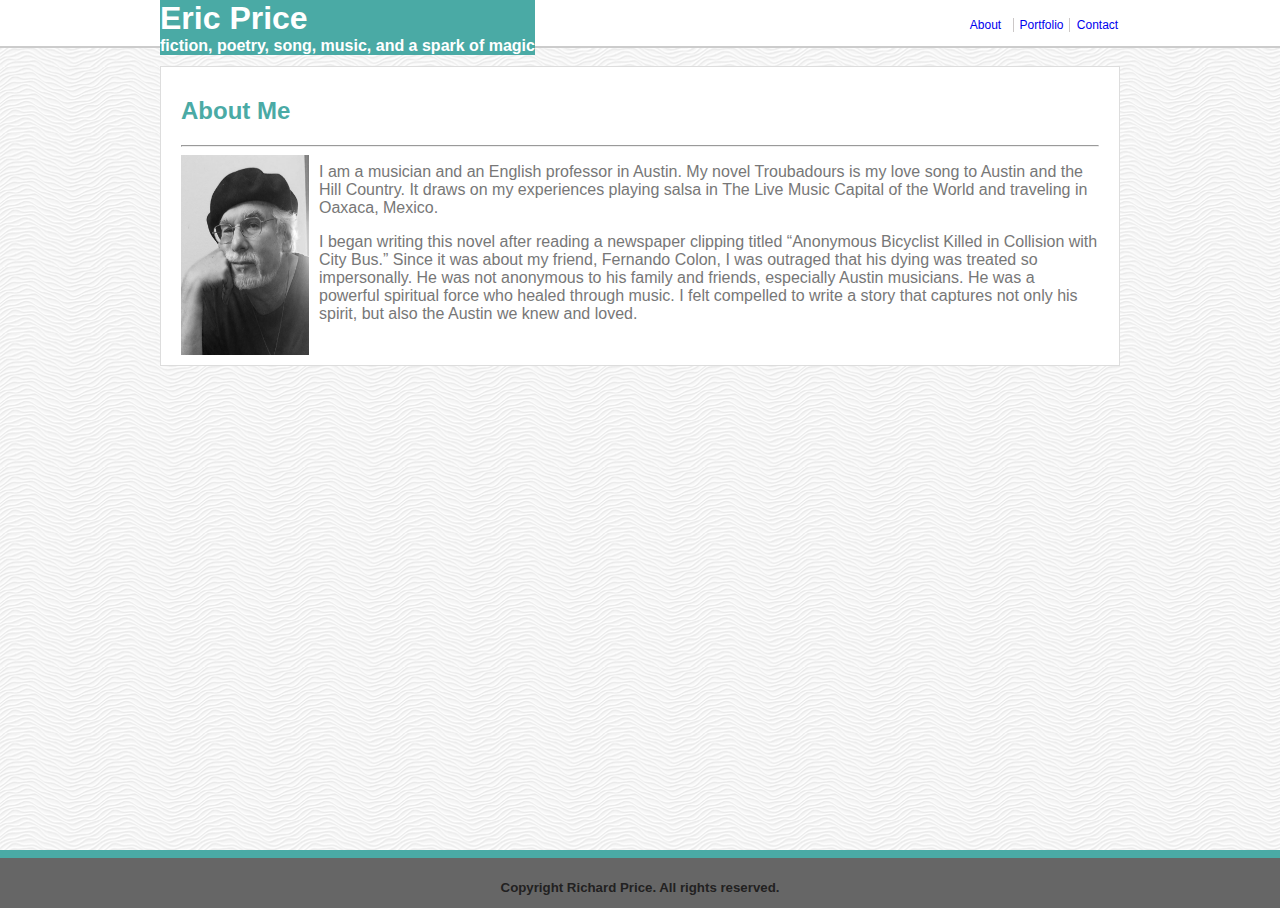
<file: index.html>
<!DOCTYPE html>
<html lang="en">
<head>
    <meta charset="UTF-8">
    <meta name="viewport" content="width=device-width, initial-scale=1.0">
    <meta http-equiv="X-UA-Compatible" content="ie=edge">
    <title>Richard Lee Price</title>
    <link rel="stylesheet" href="assets/css/style.css">
    

</head>
<body>
    <!-- class= content and content-inside are used to push the footer to the bottom of the page -->
     <div class="content">
         <div class="content-inside">
            <nav>
                <div>
                    <a href="index.html">
                        <div id="wrapper">
                            <h1>Eric Price</h1>
                            <h4>fiction, poetry, song, music, and a spark of magic</h4>
                        </div>
                    </a>
                    
                    <a href="contact.html"><h3 id="noBorder">Contact</h3></a>
                    <a href="portfolio.html"><h3>Portfolio</h3></a>
                    <a href="index.html"><h3>About</h3></a>
                    
                    
                </div>
            </nav>
            <br>
            <div id="container">
                <section>
                    <h2>About Me</h2>
                    <hr>
                    <img id="dexPic" src="assets/images/Richard.jpg">
                    <p>I am a musician and an English professor in Austin. My novel Troubadours is my love song to Austin and the Hill Country. It draws on my experiences playing salsa in The Live Music Capital of the World and traveling in Oaxaca, Mexico.
                    </p>
                    <p>
                    I began writing this novel after reading a newspaper clipping titled “Anonymous Bicyclist Killed in Collision with City Bus.” Since it was about my friend, Fernando Colon, I was outraged that his dying was treated so impersonally. He was not anonymous to his family and friends, especially Austin musicians. He was a powerful spiritual force who healed through music. I felt compelled to write a story that captures not only his spirit, but also the Austin we knew and loved.
                    </p>

                </section>
            </div>
         </div> 
    </div>
    <footer>
        <h5>Copyright Richard Price. All rights reserved. </h5>
    </footer>
</body>
</html>
</file>
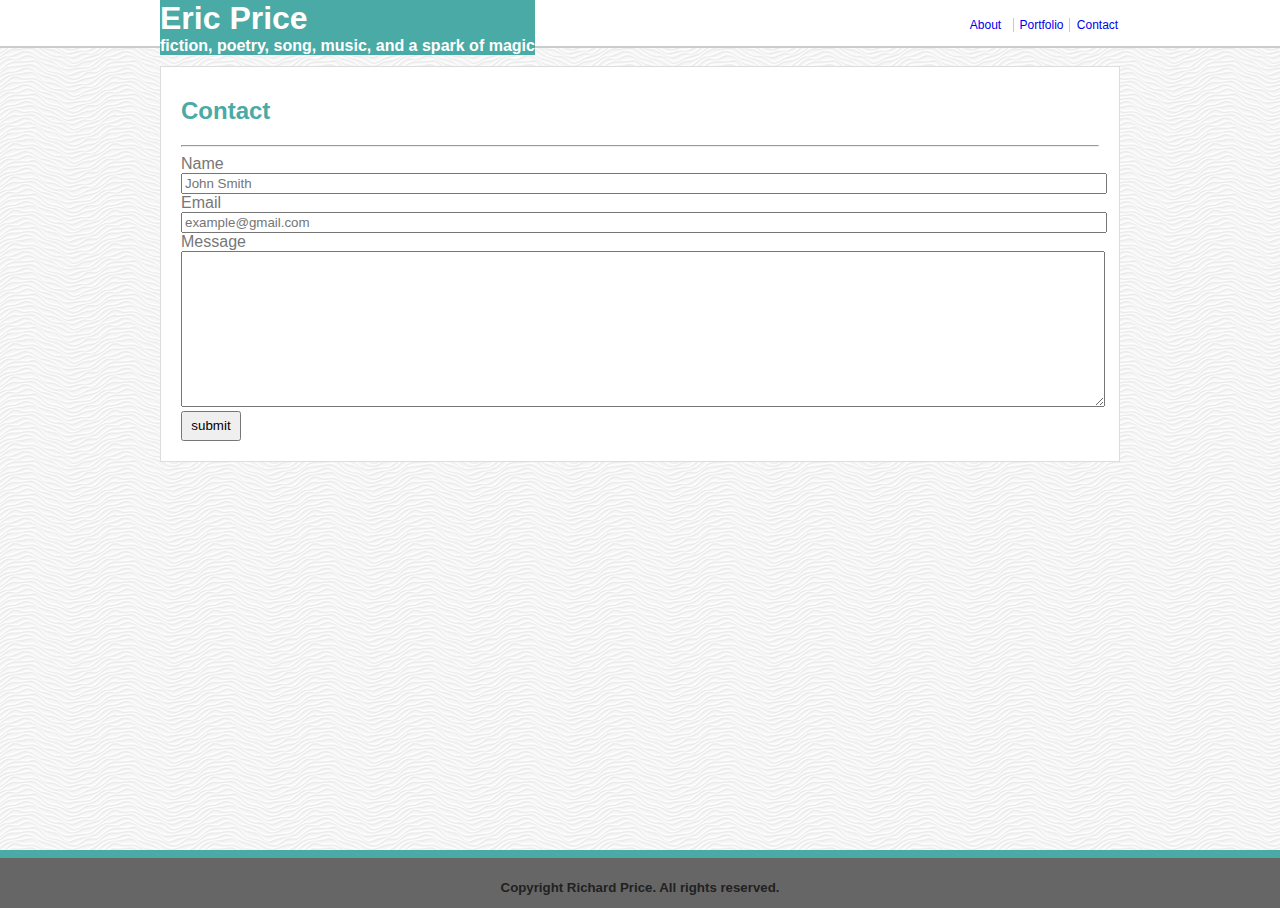
<file: contact.html>
<!DOCTYPE html>
<html lang="en">
<head>
    <meta charset="UTF-8">
    <meta name="viewport" content="width=device-width, initial-scale=1.0">
    <meta http-equiv="X-UA-Compatible" content="ie=edge">
    <title>Contact</title>
   
    <link rel="stylesheet" href="assets/css/style.css">
</head>
<body>
    <!-- class= content and content-inside are used to push the footer to the bottom of the page -->
    <div class="content">
            <div class="content-inside">
               <nav>
                   <div>
                    <a href="index.html">
                        <div id="wrapper">
                            <h1>Eric Price</h1>
                            <h4>fiction, poetry, song, music, and a spark of magic</h4>
                        </div>
                    </a>
                        <a href="contact.html"><h3 id="noBorder">Contact</h3></a>
                        <a href="portfolio.html"><h3>Portfolio</h3></a>
                        <a href="index.html"><h3>About</h3></a>
                    </div>
               </nav>
               <br>
               <div id="container">
                   <section>
                       <h2>Contact</h2>
                       <hr>
                       <label for="name">Name</label>
                       <br>
                       <input type="text" placeholder="John Smith">
                        <br>
                       <label for="email">Email</label>
                       <br>
                       <input type="email" placeholder="example@gmail.com">
                       <br>
                       <label for="message">Message</label>
                       <br>
                       <textarea name="message" rows="10" cols="30"></textarea>
                       <br>
                       <button>submit</button>
                   </section>
               </div>
            </div> 
       </div>
       <footer>
           <h5>Copyright Richard Price. All rights reserved. </h5>
       </footer>
   </body>
</html>
</file>
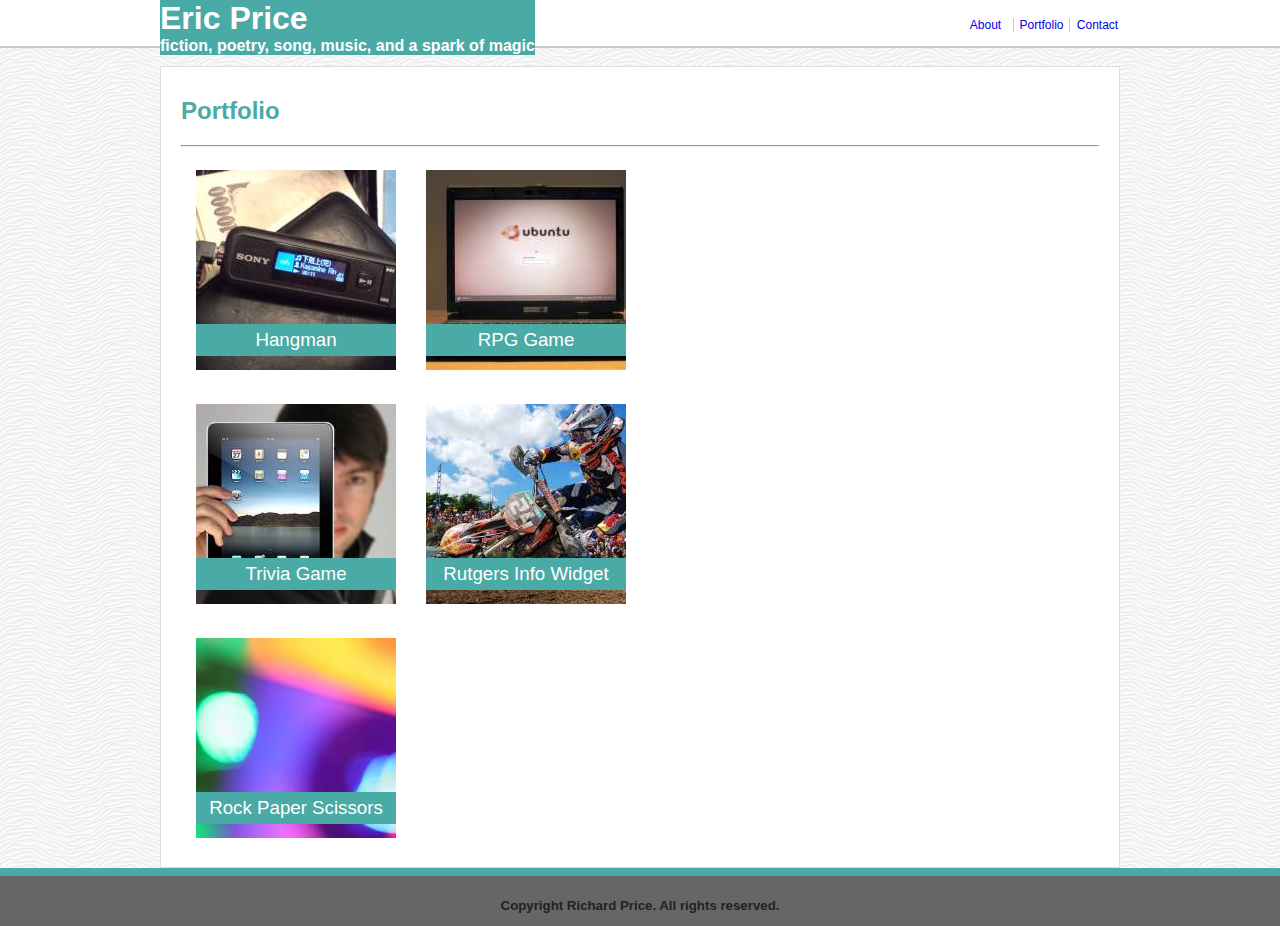
<file: portfolio.html>
<!DOCTYPE html>
<html lang="en">
<head>
    <meta charset="UTF-8">
    <meta name="viewport" content="width=device-width, initial-scale=1.0">
    <meta http-equiv="X-UA-Compatible" content="ie=edge">
    <title>Portfolio</title>
    <link rel="stylesheet" href="assets/css/style.css">
</head>
<body>
    <!-- class= content and content-inside are used to push the footer to the bottom of the page -->
    <div class="content">
            <div class="content-inside">
               <nav>
                   <div>
                    <a href="index.html"> 
                        <div id="wrapper">
                            <h1>Eric Price</h1>
                            <h4>fiction, poetry, song, music, and a spark of magic</h4>
                        </div>
                    </a>
                    <a href="contact.html"><h3 id="noBorder">Contact</h3></a>
                    <a href="portfolio.html"><h3>Portfolio</h3></a>
                    <a href="index.html"><h3>About</h3></a>
                   </div>
               </nav>
               <br>
               <div id="container">
                   <section>
                       
                            <h2>Portfolio</h2>
                        <hr>
                        <div id="col">
                        <div class="pics">
                            <img src="assets/images/technics-q-c-200-200-10.jpg" alt="Hangman">
                            <h3>Hangman</h3>
                        </div>
                        <div class="pics">
                            <img src="assets/images/technics-q-c-200-200-3.jpg" alt="RPG Game">
                            <h3>RPG Game</h3>
                        </div>
                        <div class="pics">
                            <img src="assets/images/technics-q-c-200-200-1.jpg" alt="Trivia Game">
                            <h3>Trivia Game</h3>
                        </div>
                        <div class="pics">
                            <img src="assets/images/sports-q-c-200-200-5.jpg" alt="Rutgers Info Widget">
                            <h3>Rutgers Info Widget</h3>
                        </div>
                        <div class="pics">
                            <img src="assets/images/abstract-q-c-200-200-9.jpg" alt="Rock Paper Scissors">
                            <h3>Rock Paper Scissors</h3>
                        </div>
                    </div>
                   </section>
               </div>
            </div> 
       </div>
       <footer>
           <h5>Copyright Richard Price. All rights reserved. </h5>
       </footer>
</body>
</html>
</file>
<file: assets/css/style.css>
/* push footer to bottom of page */
html, body {
    height: 100%;
    margin: 0;
  }
  .content {
    min-height: 100%;
  }
  .content-inside {
    padding: 0;
    padding-bottom: 50px;
  }
/* end sticky footer */
body{
   background-image: url(../images/white-waves.png);
   font-family: Arial, 'Helvetica Neue', Helvetica, sans-serif;
   color:#777777;
}

*h1,
*h2,
*h3,
*h4,
*h5 {
    font-family: Georgia, Times, "Times New Roman", serif;
    font-weight: bold;
}

nav {
   background:#ffffff;
   margin:0;
   height: 46px;
   border-bottom: 2px solid #cccccc;
}
nav div {
    width:960px;
    margin: 0 auto;
}

#wrapper{
    width:375px;
    float:left;
    background: #4aaaa5;
    color:#ffffff;
}

#wrapper h1,
#wrapper h4 {
    margin:0;
}

nav h3 {
    float:right;
    width:45px;
    margin-top: 18px;
    font-weight: normal;
    font-size:12px;
    border-right:1px solid rgb(204, 200, 200);
    padding:0 5px;
    text-align:center;
}
#noBorder{
    border:none;
    padding-right:0px;
}

#container{
    margin:0 auto;
    width:938px;
    clear:both;
    border:1px solid#dddddd;
    background: #ffffff;
    overflow:auto;
    padding:10px;
}
section {
    margin:10px;
}

h2 {
    color:#4aaaa5;
}
/* to care of this with overflow:auto
    container::after {
    display:block;
    content:"";
    clear:both;
} */


#dexPic{
    height: 200px;
    width:128px;
    float:left;
    margin-right:10px;
}


footer{
    border-top:8px solid #4aaaa5;
    background: #666666;
    text-align: center;
    clear:both;
    height: 50px;
  margin-top: -50px;
  color:rgb(34, 33, 33);
}

footer h5 {
    margin-bottom: 0;
}

/* start css for contact page */

input,
textarea {
    width:100%;
}

button {
    width:60px;
    height: 30px;
}

br:nth-of-type(even) {
    margin: 10px;
    display:block;
    content:"";
}


/* portfolio css starts here */
 .pics{
    float:left;
    margin:15px;
}

img~h3 {
    background:#4aaaa5;
    color:#ffffff;
    text-align: center;
    font-weight: normal;
    margin-top:-50px;
    position: absolute;
    width:200px;
    padding:5px 0;
}

#col{
    width:500px;
}
</file>
